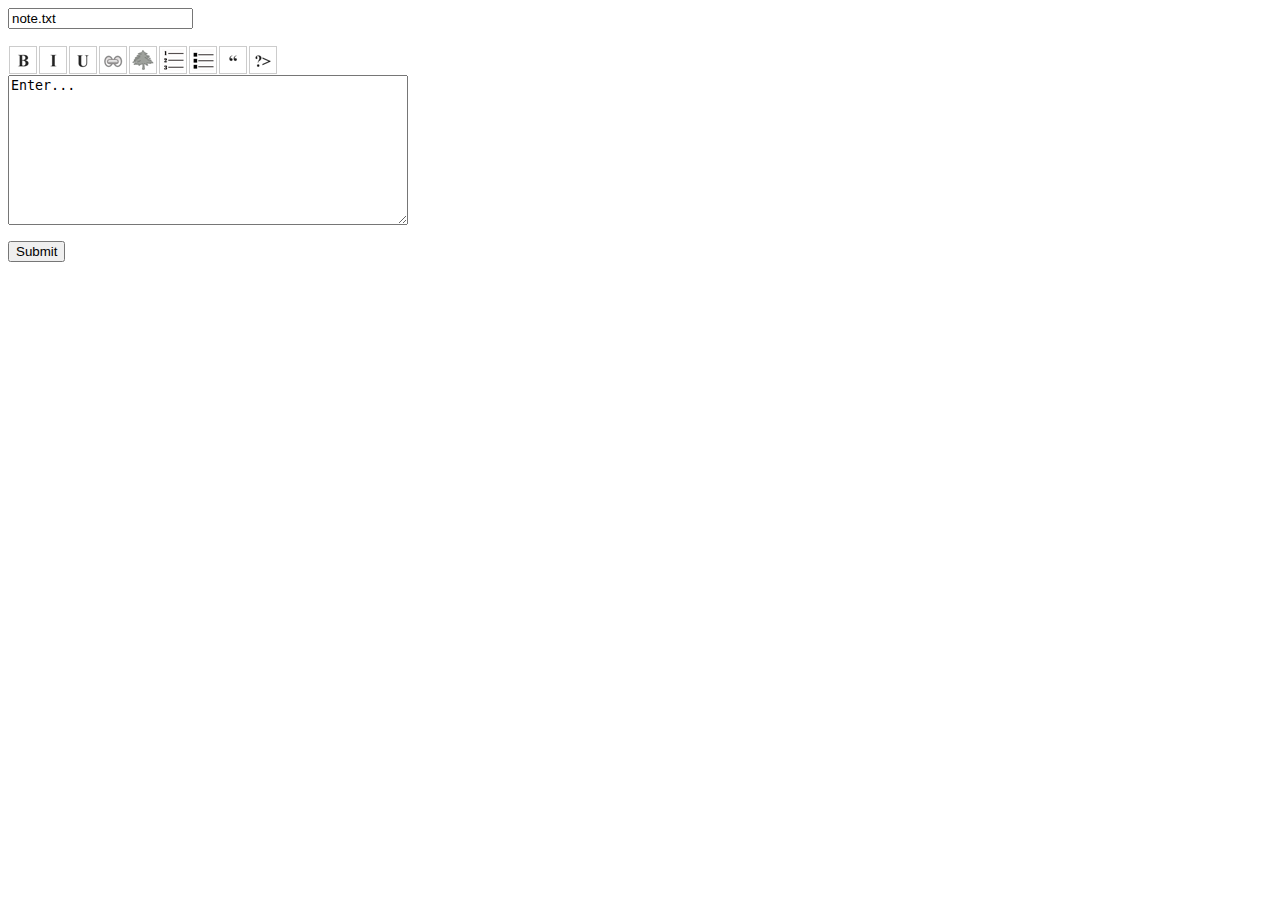
<file: note.html>
<html xmlns="http://www.w3.org/1999/xhtml">
<head>
<meta http-equiv="Content-Type" content="text/html; charset=iso-8859-1" />
<title>Notepad</title>
<script type="text/javascript" src="bbeditor/ed.js"></script> 
</head>
<form action="save.php" method="post">
 <p><input type="text" name="original_file_name" value="note.txt" /></p>
 
<p> 
    <script>edToolbar('detail'); </script>
    <textarea name="detail" id="detail" class="ed">Enter...</textarea>
	</p>
  <p>
    <input type="submit" name="Submit" value="Submit">
  </p>
</form>
<body>
</body>
</html>
</file>
